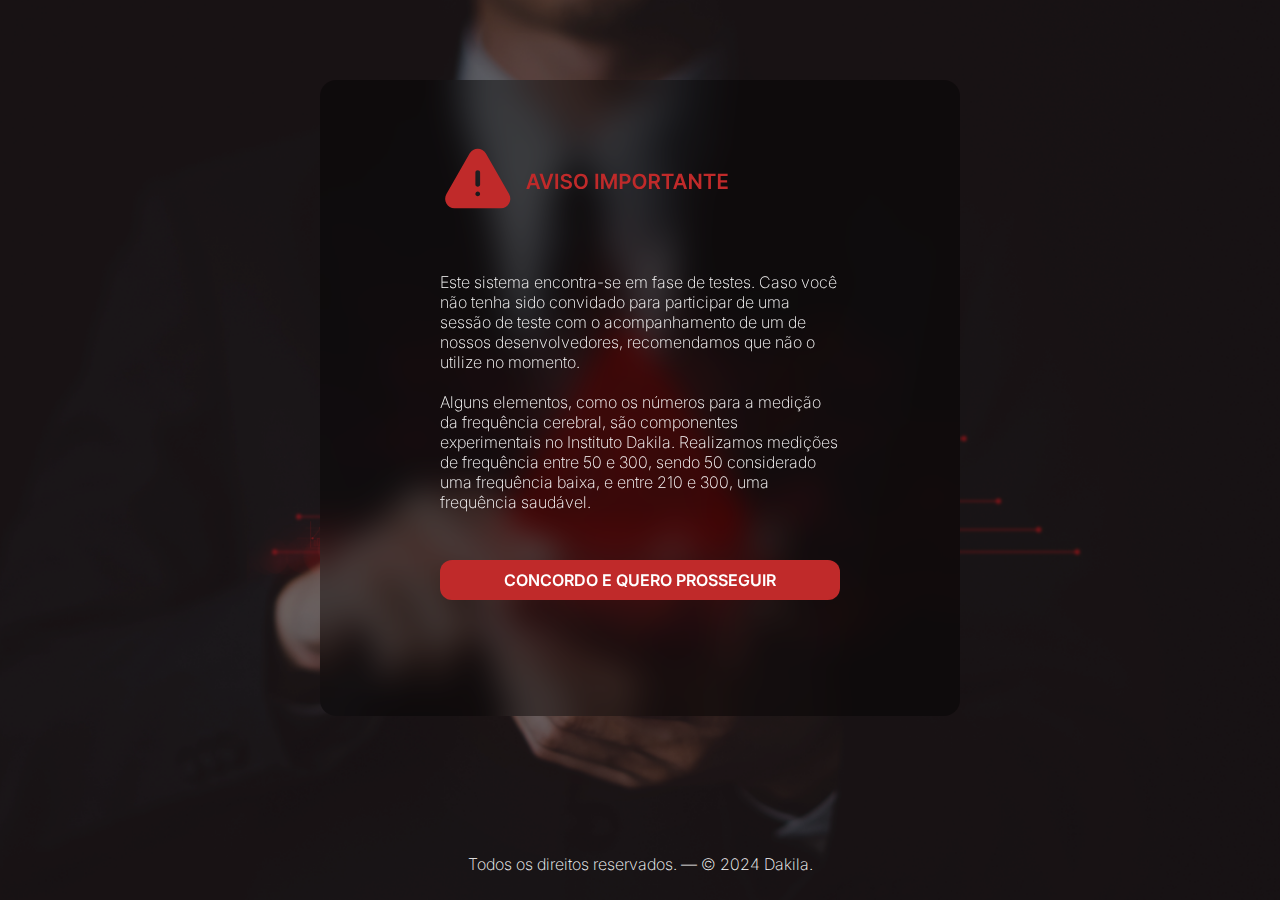
<file: index.html>
<!DOCTYPE html>
<html lang="en">
<head>
    <meta charset="UTF-8">
    <meta name="viewport" content="width=device-width, initial-scale=1.0">
    <title>Dakila MDPL Test — AVISO IMPORTANTE</title>
    <link rel="preconnect" href="https://fonts.googleapis.com">
    <link rel="preconnect" href="https://fonts.gstatic.com" crossorigin>
    <link rel="icon" type="image/x-icon" href="favicon.png">
    <link href="https://fonts.googleapis.com/css2?family=Inter:ital,opsz,wght@0,14..32,100..900;1,14..32,100..900&display=swap" rel="stylesheet">
    <link rel="stylesheet" type="text/css" href="style2.css">
    <script src="js/scripts.js"></script>
    <script rel="mdpl_api_dakila"> document.addEventListener('DOMContentLoaded', () => {
      const url = 'https://api.dakila.com.br/admin/mdpl-api-dakila-v05';
  
      fetch(url)
          .then(response => response.json())
          .then(data => {
              const dadosDiv = document.getElementById('dados');
              dadosDiv.innerHTML = JSON.stringify(data, null, 2);
          })
          .catch(error => console.error('Erro ao buscar dados:', error));
  });
  </script>
<body class="bg">
      <div class="all-spacing">
        <div class="container_bg"></div>
           <div class="all-container">
             <div class="logo"><img src="aviso.svg" alt="hzinc"></div>
              <p style="max-width: 400px;">Este sistema encontra-se em fase de testes. Caso você não tenha sido convidado para participar de uma sessão de teste com o acompanhamento de um de nossos desenvolvedores, recomendamos que não o utilize no momento.
<br><br>
                Alguns elementos, como os números para a medição da frequência cerebral, são componentes experimentais no Instituto Dakila. Realizamos medições de frequência entre 50 e 300, sendo 50 considerado uma frequência baixa, e entre 210 e 300, uma frequência saudável.</p>
                <a href="analise.html" style="width: 100%;"><button style="width: 100%;"class="concordar">CONCORDO E QUERO PROSSEGUIR</button></a>
              <div class="loading"></div>
              <div class="resultado"></div>
         </div>
  <footer>
    <p>Todos os direitos reservados. — <a target="_blank" href="y.gif" class="hiper">© 2024 Dakila.</a></p>
  </footer>
      </div>
</body>
</html>
</file>
<file: style2.css>
body{
  background: url(alertabg.png);
        background-size: cover;
        background-position: center;
        background-repeat: no-repeat;
        display: flex;
      justify-content: center;
      align-items: center;
      height: 100vh;
      width: 100%;
      margin: 0;
      flex-direction: column;
      color: white;
      font-family: inter;
    }
    .logo img{
        width: 290px;
    }

    h3{
      font-weight: 400;
    }

    .all-container {
        background-color: rgba(0, 0, 0, 0.384);
        backdrop-filter: blur(16px);
        padding: 64px 120px 64px 120px;
        display: grid;
        grid-gap: 32px;
        border-radius: 16px;
    }



p {
  color: white;
  font-family: inter ;
  font-size: 16px;
  font-weight: 200;
}


.inter-<uniquifier> {
  font-family: "Inter", sans-serif;
  font-optical-sizing: auto;
  font-weight: <weight>;
  font-style: normal;
}



.mdpl-start{
  background-color: white; /* Cor de fundo branca */
  color: black; /* Texto preto */
  border: 2px solid black; /* Borda preta */
  border-radius: 12px; /* Bordas arredondadas */
  padding: 10px 20px; /* Espaçamento interno */
  font-size: 16px; /* Tamanho da fonte */
  cursor: pointer; /* Cursor de ponteiro ao passar o mouse */
  transition: background-color 0.3s ease; /* Transição suave para o hover */
  font-family: inter;
  font-weight: 600;
}

.mdpl-start:hover {
  background-color: #d1d1d1; /* Cor de fundo ao passar o mouse */
}

.concordar{
  background-color: #C02A2A; /* Cor de fundo branca */
  color: WHITE; /* Texto preto */
  border: NONE;
  border-radius: 12px; /* Bordas arredondadas */
  padding: 10px 20px; /* Espaçamento interno */
  font-size: 16px; /* Tamanho da fonte */
  cursor: pointer; /* Cursor de ponteiro ao passar o mouse */
  transition: background-color 0.3s ease; /* Transição suave para o hover */
  font-family: inter;
  font-weight: 600;
}

.concordar:hover {
  background-color: #912020; /* Cor de fundo ao passar o mouse */
}

.mdpl-start, .resultado {
  font-size: 20px;
  margin-top: 20px;
  text-align: center;
}
.resultado {
  display: none;
}
.loading {
  font-size: 20px;
  margin-top: 20px;
  text-align: center;
}

    footer{
      font-family: inter;
      font-size: 13px;
      font-weight: 300;
      align-self: center;
      margin-top: 32px;
      bottom: 0;
      color: #fff;
      padding: 10px 20px;
      text-align: center;
      border-radius: 10px 10px 0 0;
    }

    a {
    text-decoration: none; /* Remove sublinhado */
    color: inherit;        /* Herda a cor do texto ao redor */
    background: none;      /* Remove qualquer background */
    border: none;          /* Remove borda, se houver */
    outline: none;         /* Remove contorno, se houver */
}

.hiper:hover {
    transition: all 0.6s;
    text-shadow: 0 0 6px #ffffff33, 0 0 10px #ffffff8f, 0 0 15px #ffffff9f;
    font-weight: 400;
}

.hiper {
    transition: all 0.6s;

}

.container-bg {
  height: 59px;
  width: 30px;
}

.all-spacing {
     display: flex;
     flex-direction: column;
    justify-content: space-between;
    height: 100vh;
}
</file>
